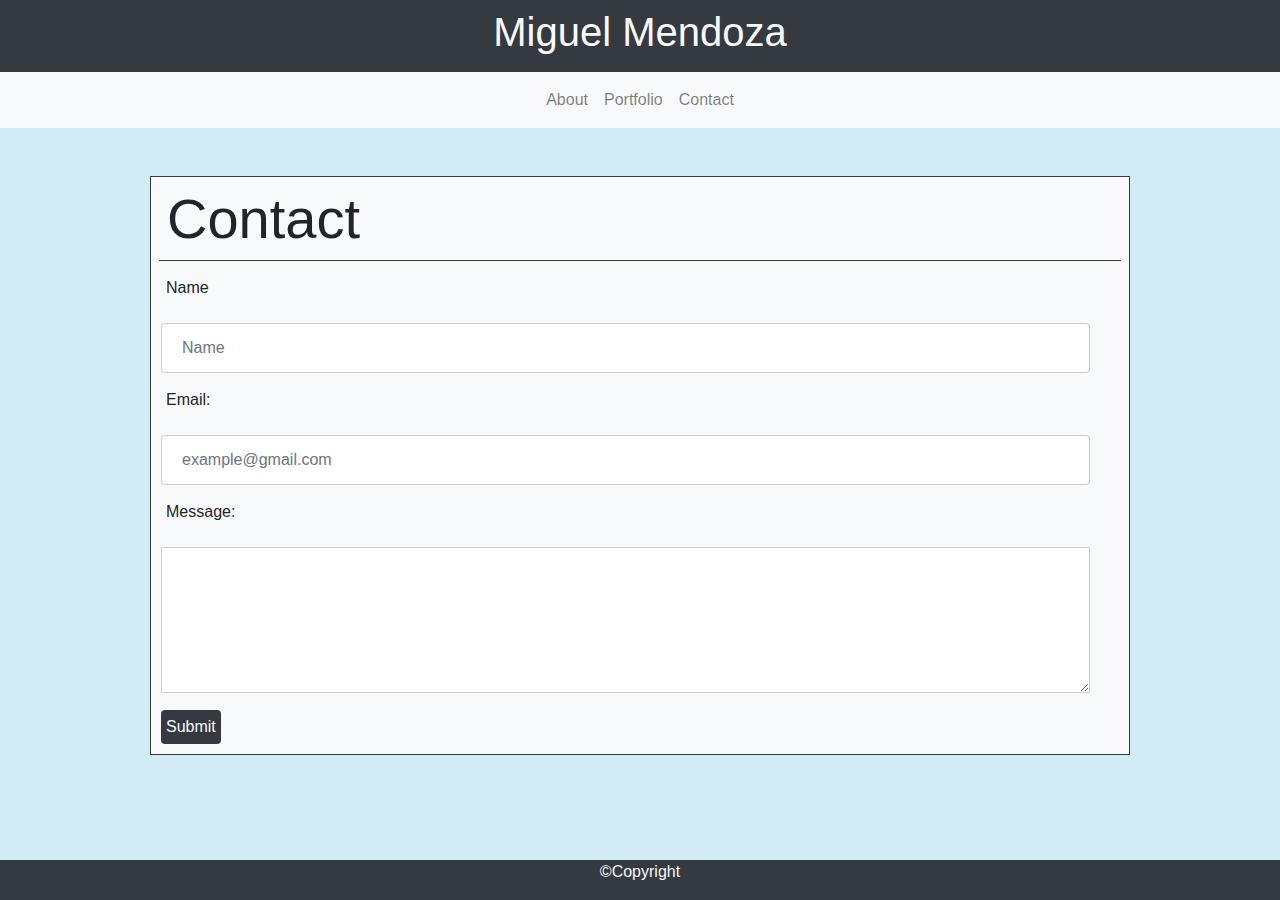
<file: contact.html>
<!DOCTYPE html>
<html lang="en-us">
    
<head>
    <meta charset="UTF-8">
    <title> Contact</title>
    <link rel="stylesheet" href="https://maxcdn.bootstrapcdn.com/bootstrap/4.0.0/css/bootstrap.min.css">
    <link rel="stylesheet" href="contact.css">
</head>

<body>
    <nav class="navbar justify-content-center navbar-expand-lg navbar-light bg-dark">
        <h1 class="row-md text-light">Miguel Mendoza</h1>     
    </nav>  
    
    <nav class="navbar justify-content-center navbar-expand-lg navbar-light bg-light">
        <ul class="nav justify-content-center navbar-nav navbar-center">
            <li class="nav-item">
                <a class="nav-link" href="index.html">About</a>
            </li>
            <li class="nav-item">
                <a class="nav-link" href="portfolio.html">Portfolio</a>
            </li>
            <li class="nav-item">
                <a class="nav-link" href="contact.html">Contact</a>
            </li>
        </ul>
    </nav> 

    <div class="container-sm content border border-dark bg-light mt-5 p3">
        <h2 class="row display-4 border-bottom border-dark mx-2 mb-2 p-2">Contact</h2>
        <form action="/action_page.php">
            <div class="form-group input">
                <label for="name">Name</label>
            </div>    
                <input type="text" class="form-control" id="name" placeholder="Name">
            <div class="form-group input">
                <label for="email">Email:</label>
            </div>
                <input type="text" class="form-control" id="email" placeholder="example@gmail.com">
            <div class="form-group input">
                <label for=“message”>Message:</label>
            </div>    
                <textarea type="text" id="message" rows=5></textarea>
            <button type="submit" class="btn btn-dark text-light">Submit</button>
        </form>
    </div>
        
    <div class="container-fluid bg-light bg-dark text-light fixed-bottom text-center">
        <p>©Copyright</p>
    </div> 
           
</body>

<html>
</file>
<file: contact.css>
h1 {
    font-style: inherit;
    color:black;
}

.navbar-custom {
    background-color:rgb(82, 202, 196)
}

.container-sm {
    margin-top: 100px;
    margin-bottom: 100px;
    margin-right: 150px;
    margin-left: 150px;
}

body {
    background-color: rgb(210, 236, 245);
}

.container-fluid {
    background-color: rgb(82, 202, 196);
}

.input {
    margin: 10px;
    border: 10px;
    padding: 5px;
    width: 10px;
}

label {
    display: inline-block;
    margin-bottom: .5rem;
}

.btn {
    margin: 10px;
    border: 10px;
    padding: 5px;
}

input[type=text], select {
    width: 95%;
    padding: 12px 20px;
    margin-left: 10px;
    border: 1px solid #ccc;
    box-sizing: border-box;
}

textarea {
    width: 95%;
    padding: 12px 20px;
    margin-left: 10px;
    border: 1px solid #ccc;
    box-sizing: border-box;
}
</file>
